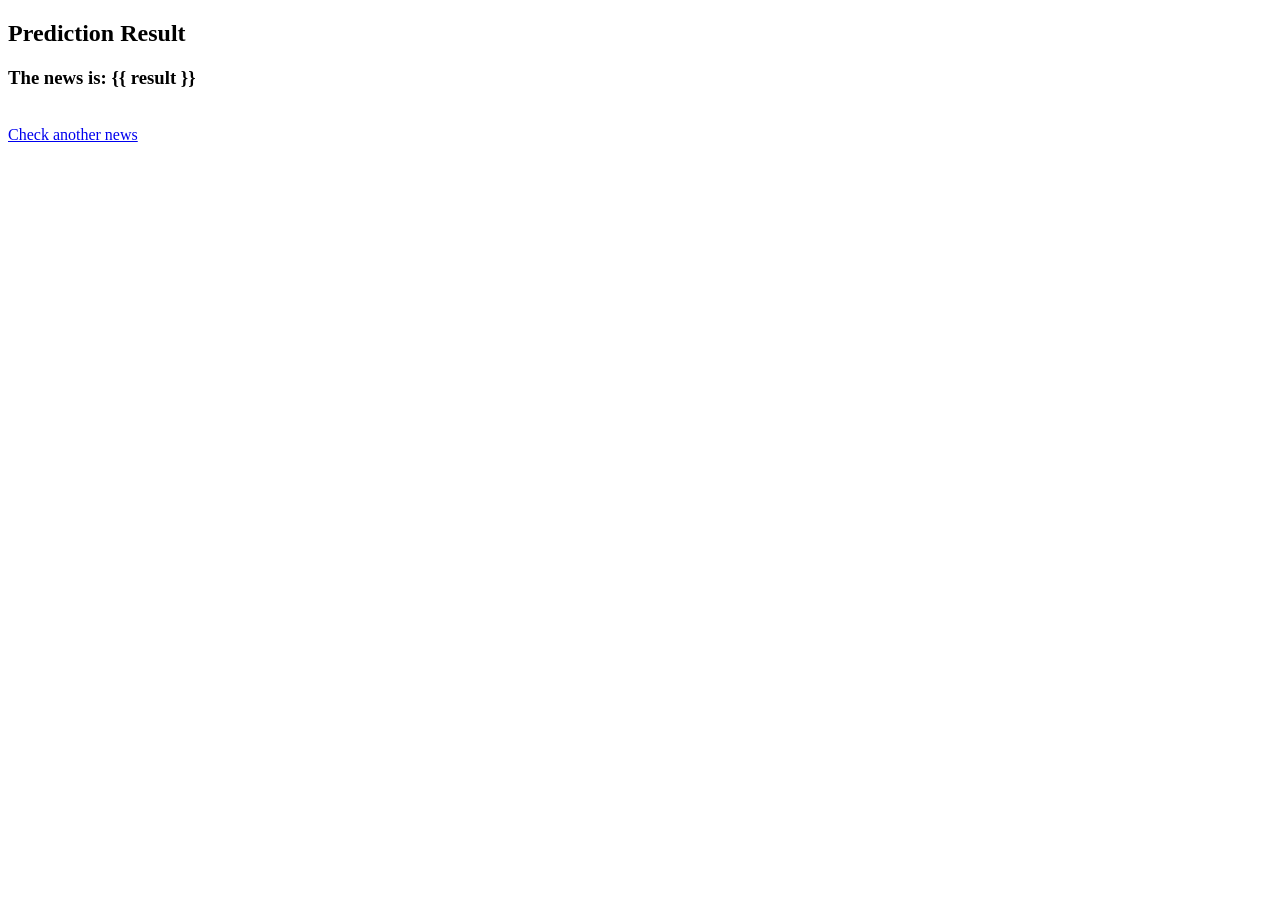
<file: Project/Fake-News-Detector/templates/result.html>
<!DOCTYPE html>
<html lang="en">
<head>
    <meta charset="UTF-8">
    <meta name="viewport" content="width=device-width, initial-scale=1.0">
    <title>Fake News Detector - Result</title>
</head>
<body>
    <h2>Prediction Result</h2>
    <h3>The news is: {{ result }}</h3>
    <br>
    <a href="/">Check another news</a>
</body>
</html>
</file>
